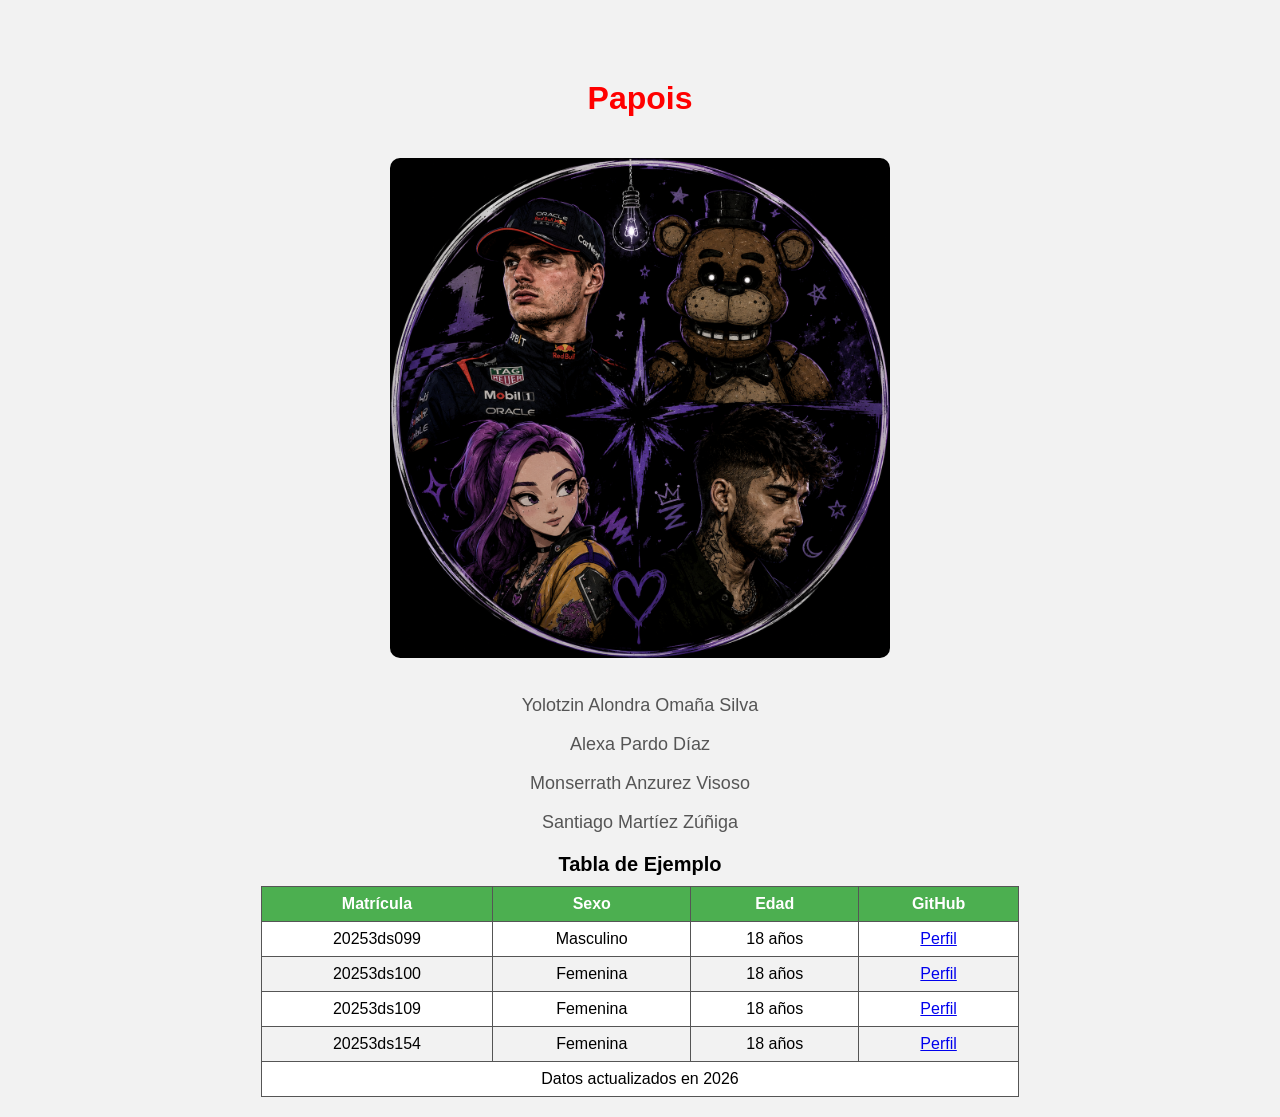
<file: index.html>
<!DOCTYPE html>
<html lang="es">

<head>
    <meta charset="UTF-8">
    <meta name="viewport" content="width=device-width, initial-scale=1.0">

    <title>Papois</title>

    <link rel="stylesheet" href="css/estilos.css">
</head>

<body>

    <h1>Papois</h1>

    <img src="img/logo.png" alt="Trabajo en equipo" class="logo">

    <p>Yolotzin Alondra Omaña Silva</p>
    <p>Alexa Pardo Díaz</p>
    <p>Monserrath Anzurez Visoso</p>
    <p>Santiago Martíez Zúñiga</p>

    <table>

        <caption>Tabla de Ejemplo</caption>

        <thead>
            <tr>
                <th>Matrícula</th>
                <th>Sexo</th>
                <th>Edad</th>
                <th>GitHub</th>
            </tr>
        </thead>

        <tbody>

            <tr>
                <td>20253ds099</td>
                <td>Masculino</td>
                <td>18 años</td>
                <td>
                    <a href="https://github.com/20253ds099-ux/papois/blob/main/integrantes/20253ds099.html">
                        Perfil
                    </a>
                </td>
            </tr>

            <tr>
                <td>20253ds100</td>
                <td>Femenina</td>
                <td>18 años</td>
                <td>
                    <a href="https://github.com/20253ds100-ux/papois/blob/main/integrantes/20253ds100.html">
                        Perfil
                    </a>
                </td>
            </tr>

            <tr>
                <td>20253ds109</td>
                <td>Femenina</td>
                <td>18 años</td>
                <td>
                    <a href="https://github.com/20253ds100-ux/papois/blob/main/integrantes/20253ds109.html">
                        Perfil
                    </a>
                </td>
            </tr>

            <tr>
                <td>20253ds154</td>
                <td>Femenina</td>
                <td>18 años</td>
                <td>
                    <a href="https://github.com/20253ds100-ux/papois/blob/main/integrantes/20253ds154.html">
                        Perfil
                    </a>
                </td>
            </tr>

        </tbody>

        <tfoot>
            <tr>
                <td colspan="4">Datos actualizados en 2026</td>
            </tr>
        </tfoot>

    </table>

</body>

</html>
</file>
<file: css/estilos.css>
body{
    font-family: Arial, sans-serif;
    text-align: center;
    background-color: #f5f5f5;
}

h1{
    color: #333;
    margin-top: 20px;
}

img{
    border-radius: 10px;
    margin: 20px 0;
}

p{
    font-size: 18px;
    color: #444;
}

table{
    border-collapse: collapse;
    width: 60%;
    margin: 20px auto;
    background-color: white;
}

th, td{
    border: 1px solid #555;
    padding: 8px 12px;
    text-align: center;
}

th{
    background-color: #4CAF50;
    color: white;
}

tr:nth-child(even){
    background-color: #f2f2f2;
}

caption{
    font-weight: bold;
    margin-bottom: 10px;
    font-size: 20px;
}

body {
    background-color: #f2f2f2;
    font-family: Arial, sans-serif;
    text-align: center;
    margin-top: 80px;
}
.contenedor {
    background: white;
    width: 1000px;
    margin: auto;
    padding: 20px;
    border-radius: 15px;
    box-shadow: 0px 0px 10px gray;
}
img {
    width: 500px;
    margin-bottom: 15px;
}
h1 {
    color: red;
}
p {
    color: #555;
}
</file>
